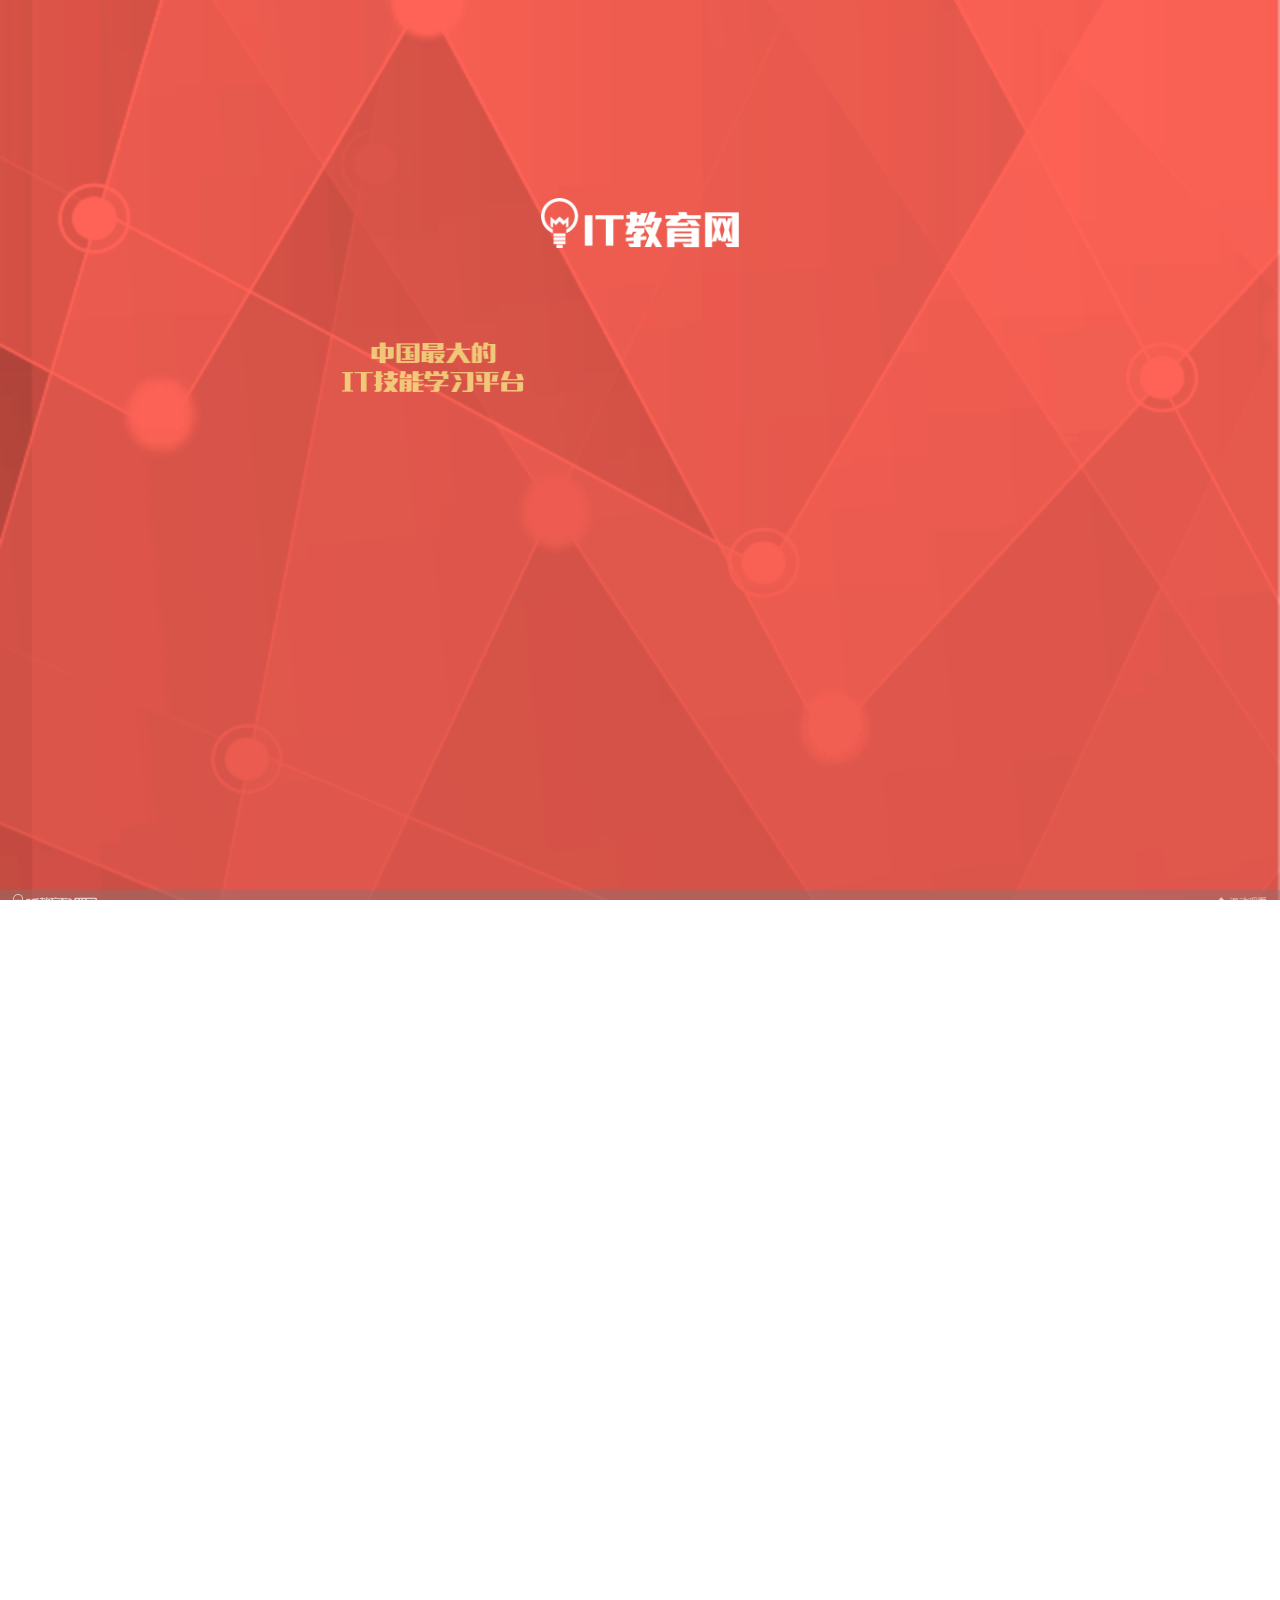
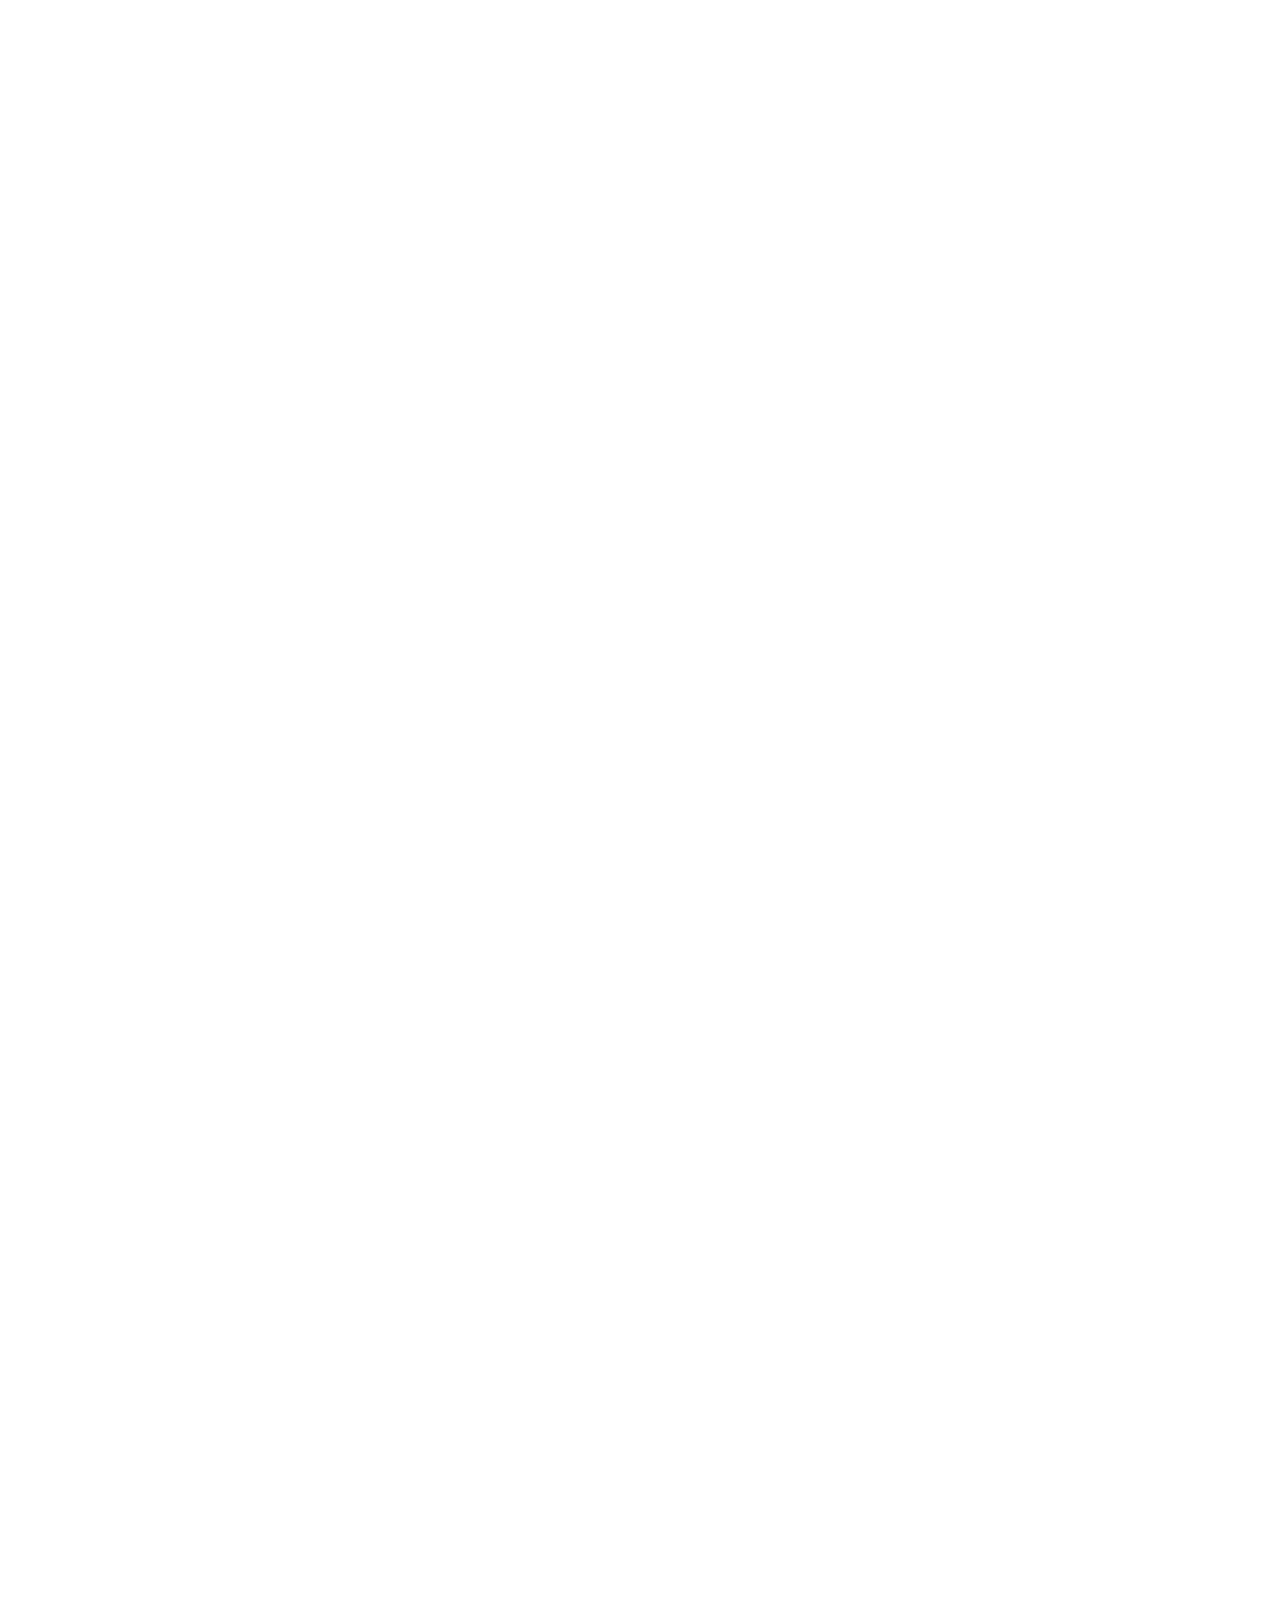
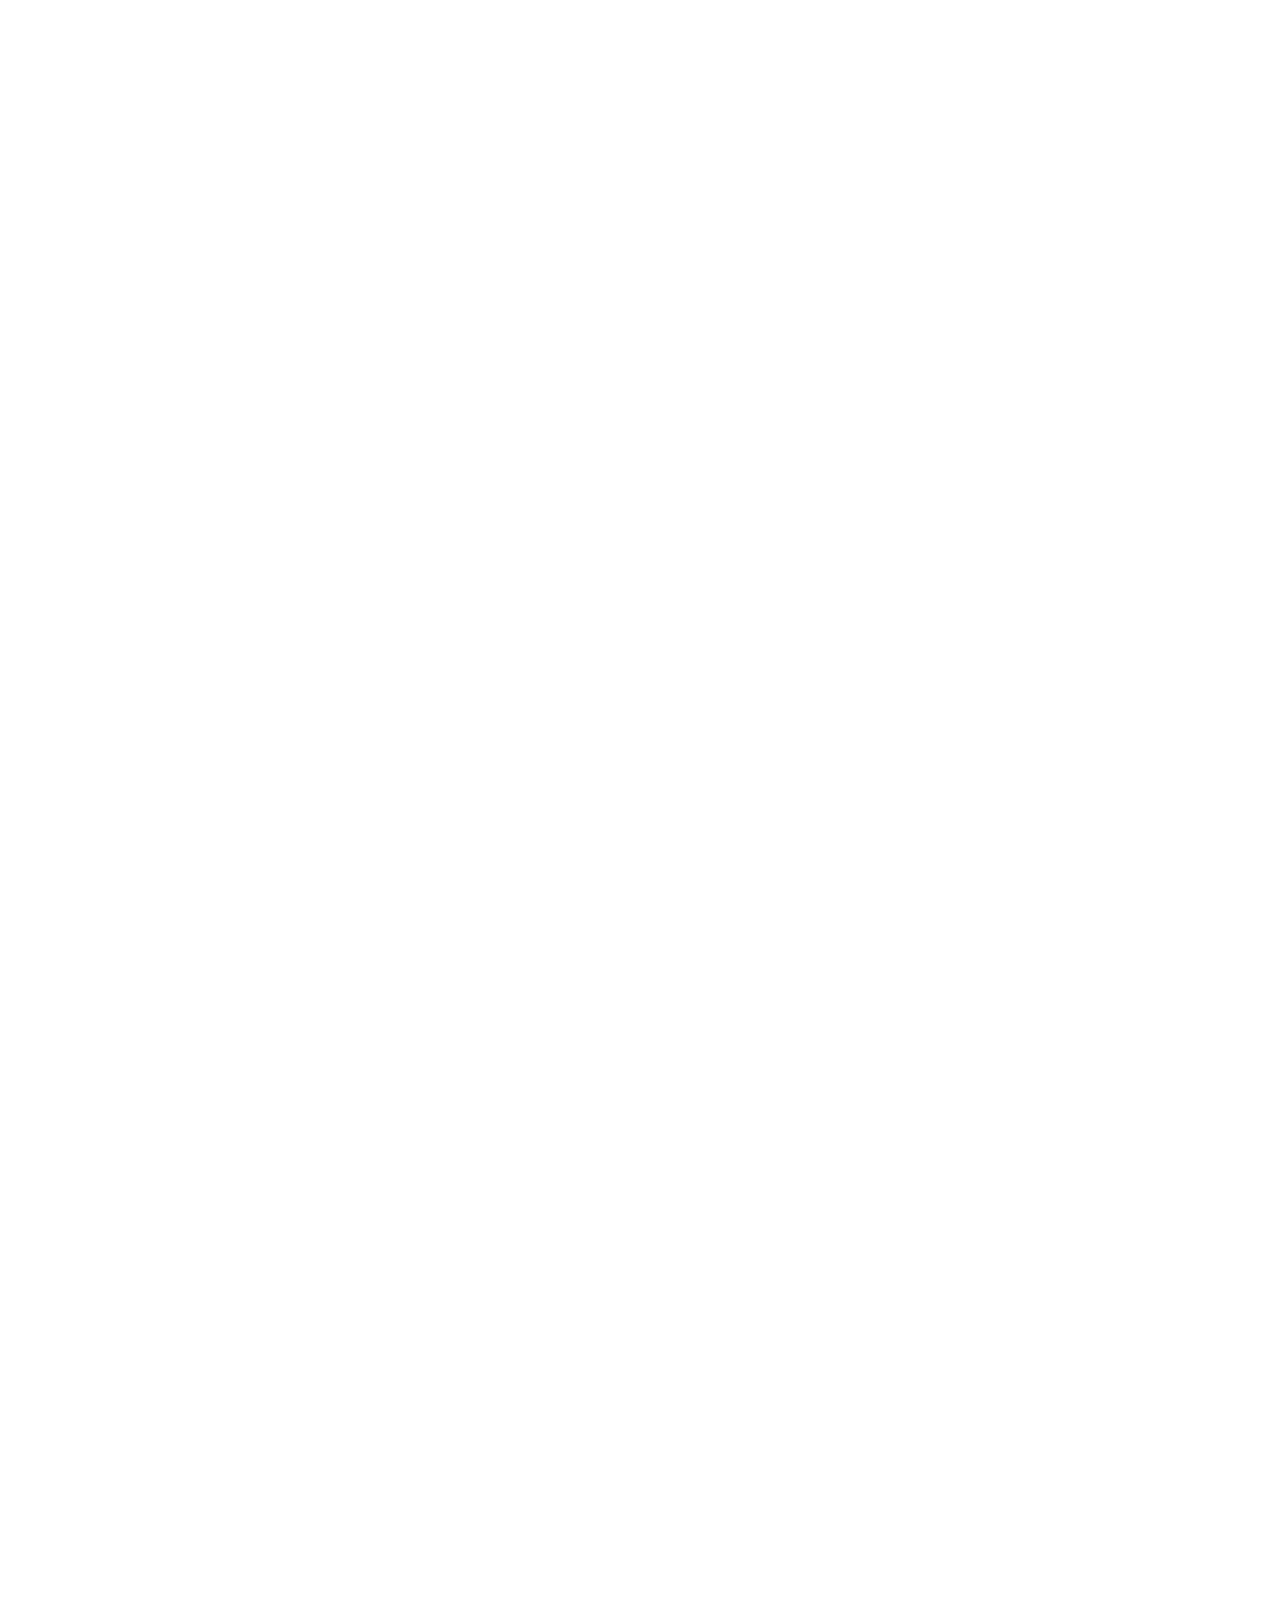
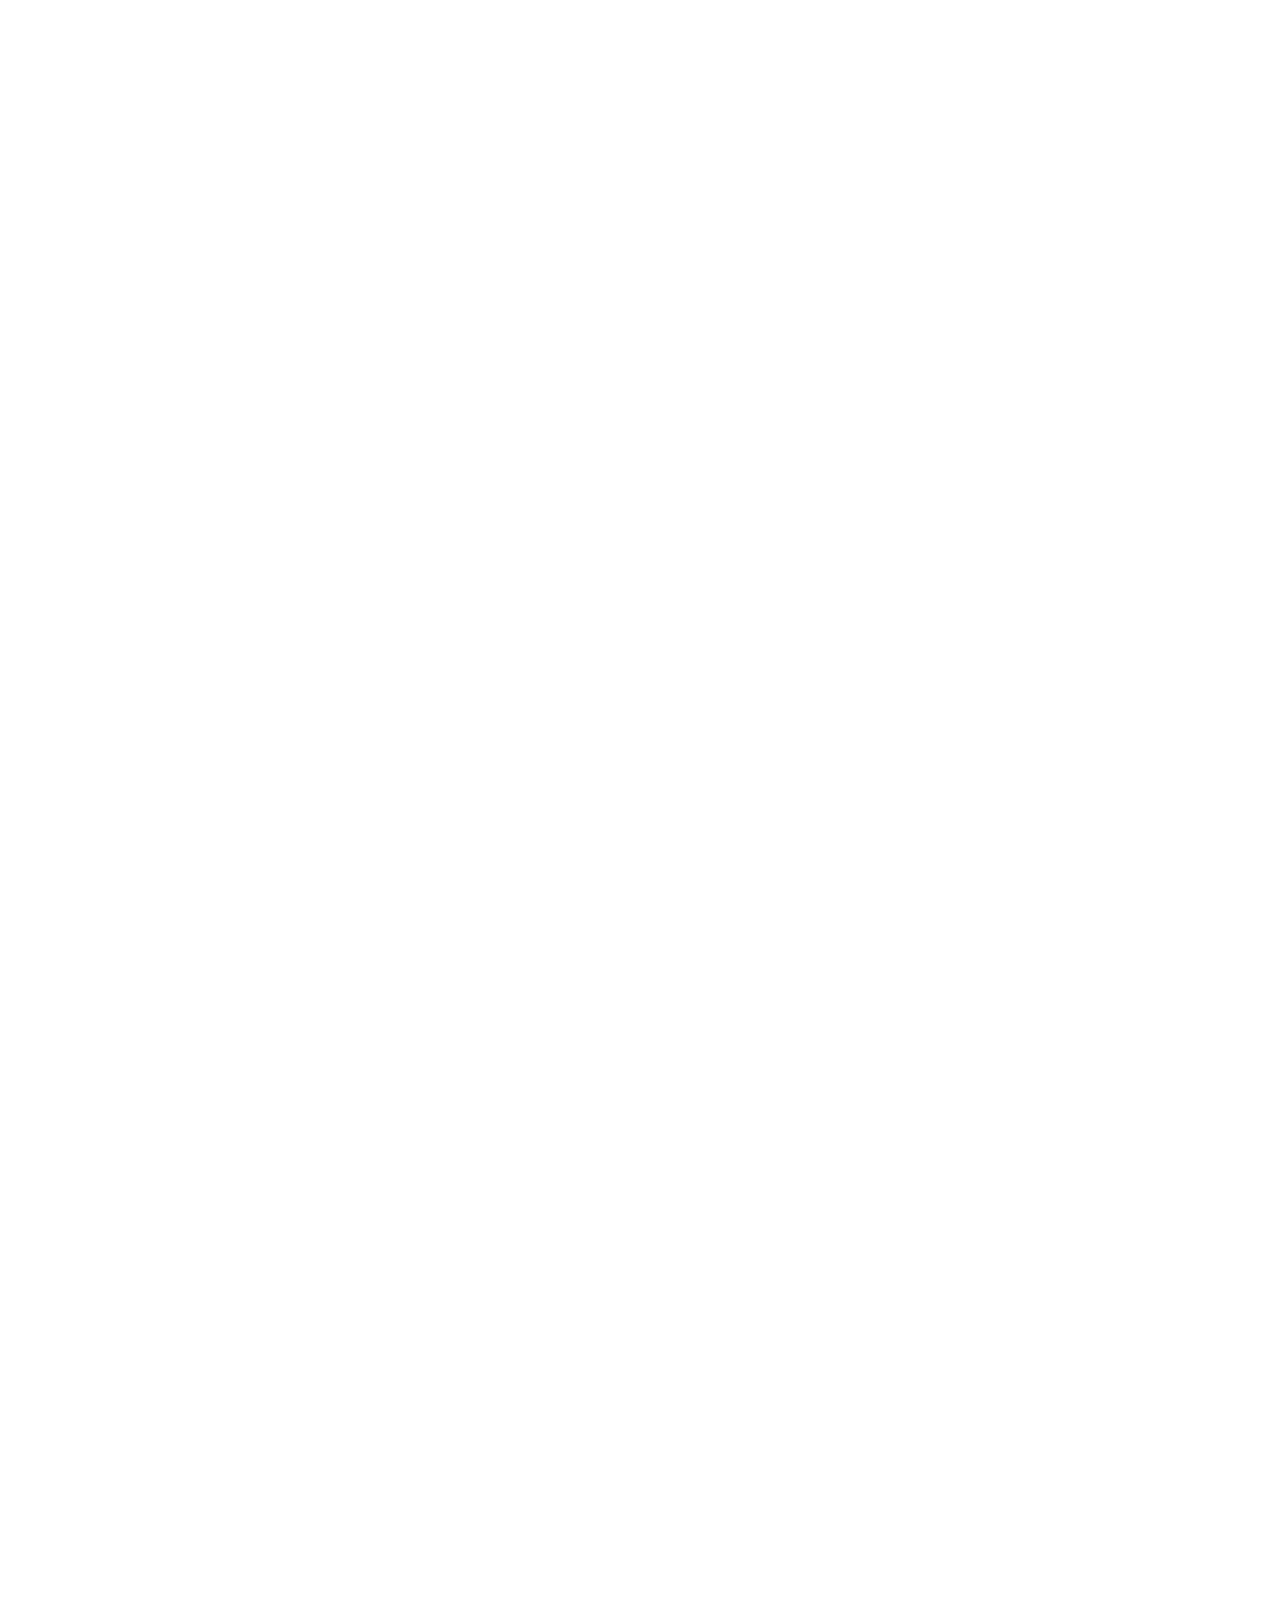
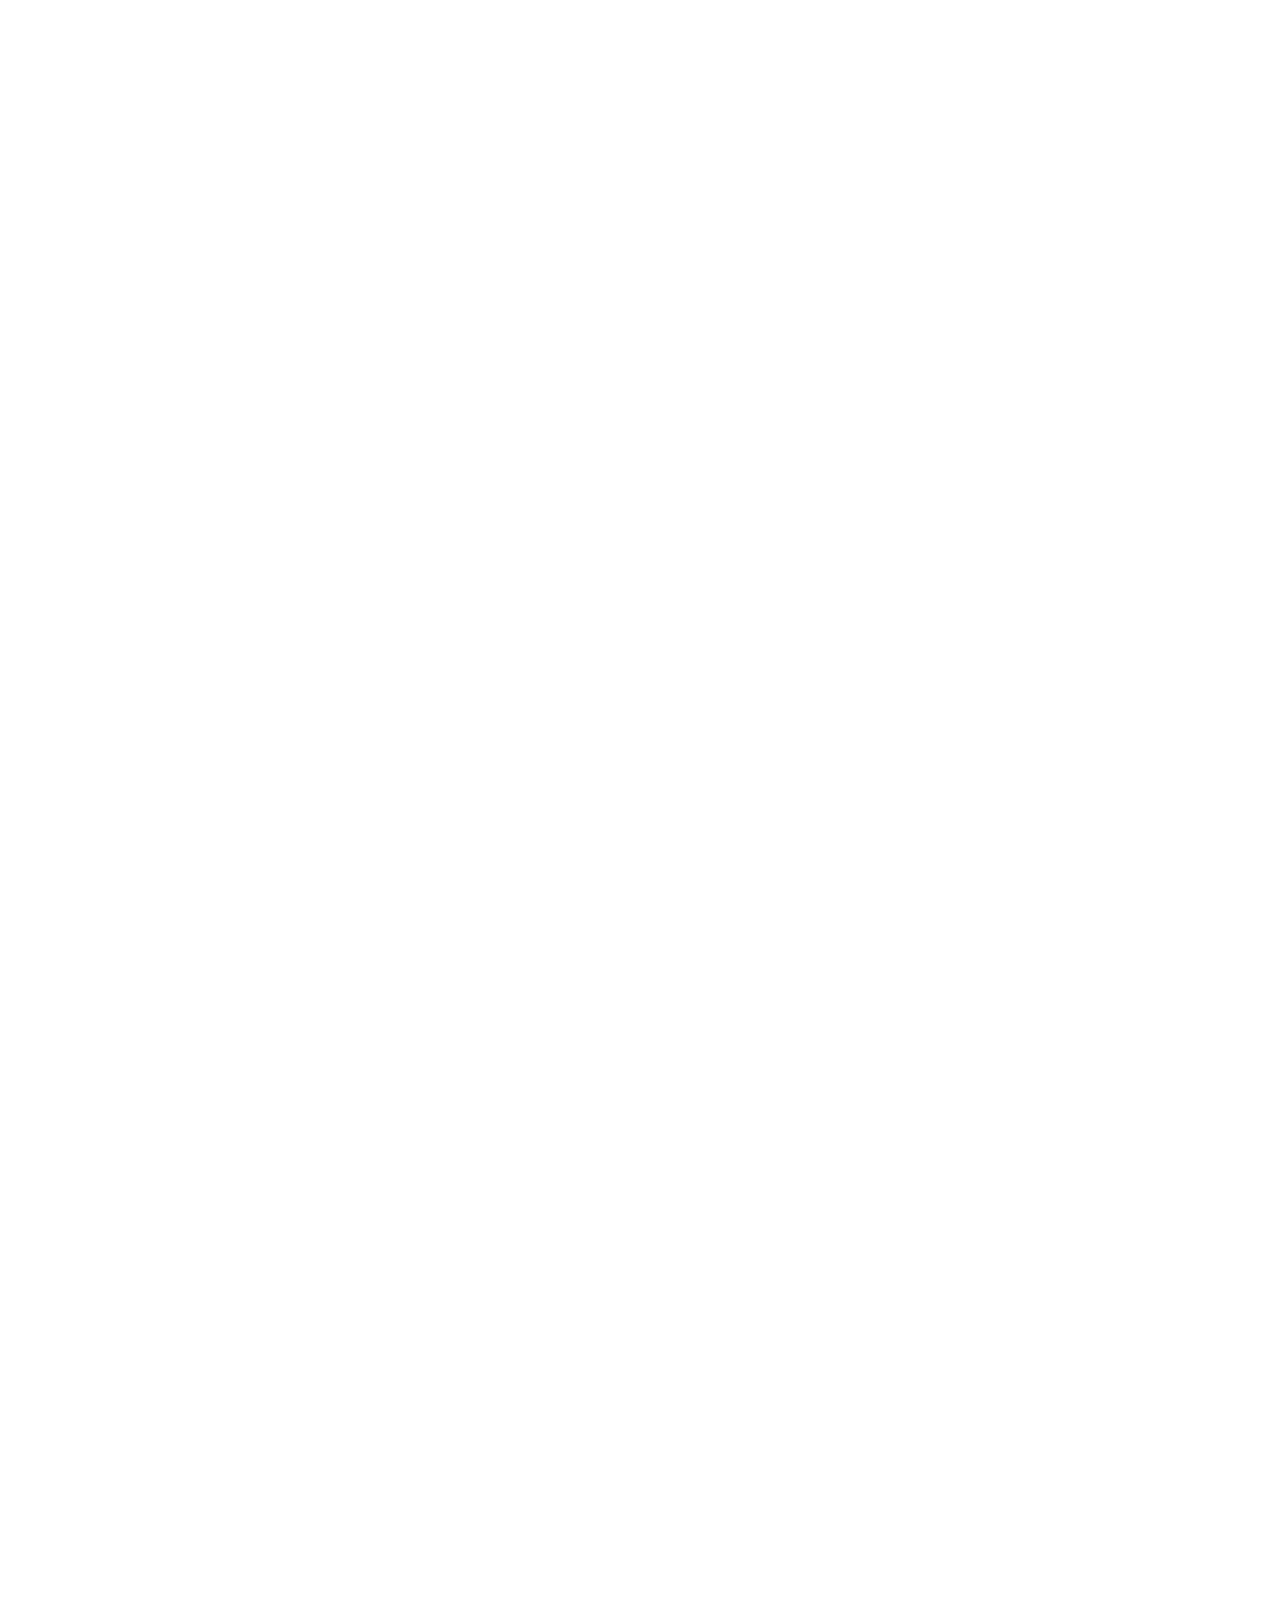
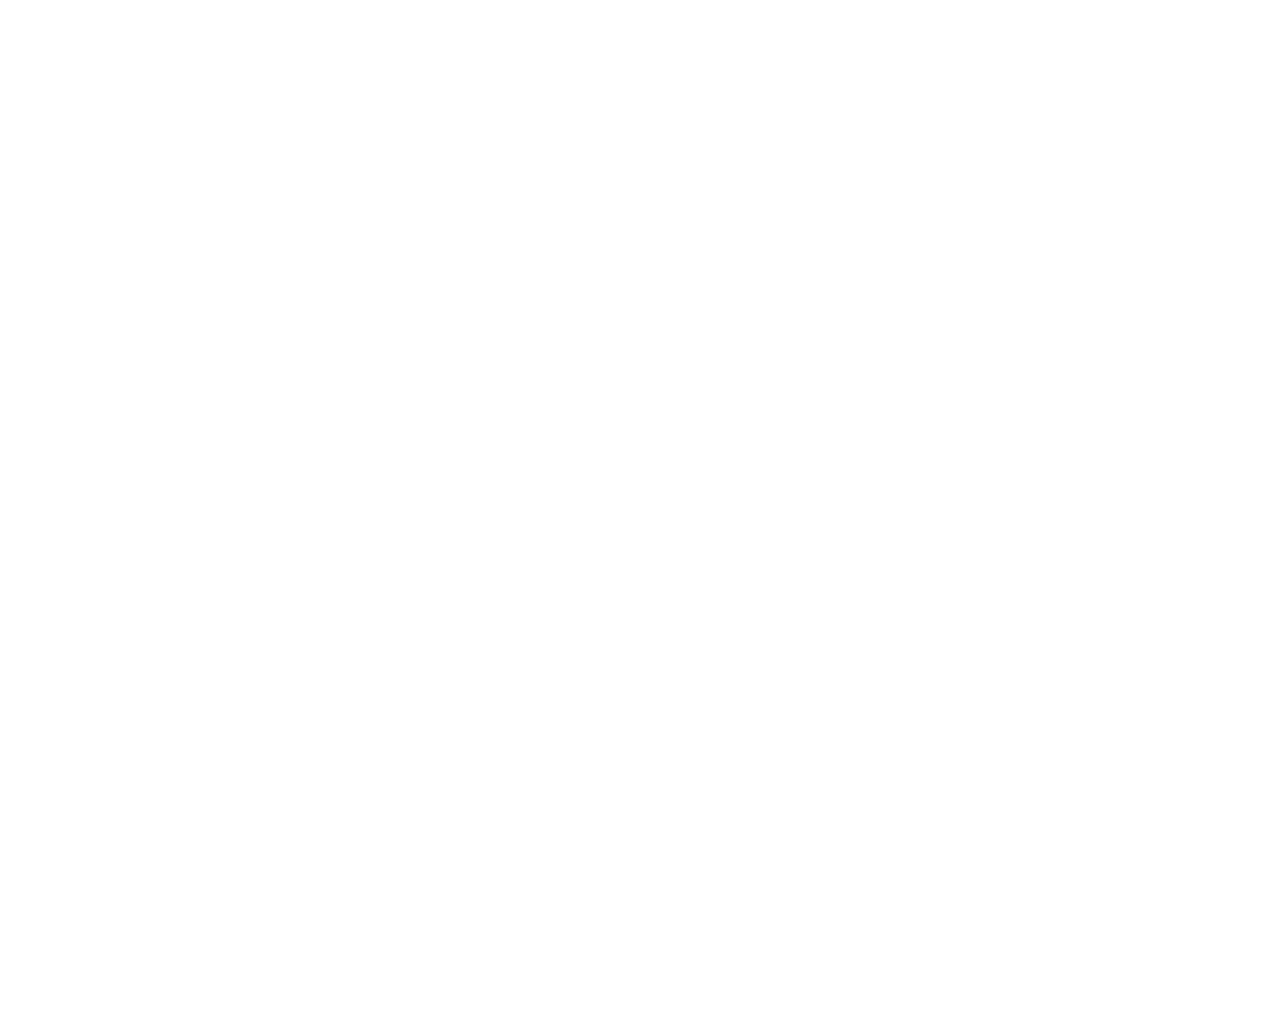
<file: WebAPP/index.html>
<!DOCTYPE html>
<html lang="en">
<head>
  <meta charset="UTF-8">
  <meta name="viewport" content="width=device-width,minimum-scale=1,maximum-scale=1">
  <title>All</title>
  <!-- 载入所有的组件资源 -->
  <script src="js/lib/jquery.js"></script>
  <script src="js/lib/jquery-ui.min.js"></script>
  <script src="js/lib/jquery.fullPage.js"></script>

  <!-- H5对象：进行内容管理-->
  <script src="js/H5.js"></script>
  <link rel="stylesheet" href="css/H5.css">

  <script src="js/H5_loading.js"></script>
  <link rel="stylesheet" href="css/H5_loading.css">

  <!-- 页面逻辑的样式-->
  <style type="text/css">
    body {
      margin: 0;
      padding: 0;
      font-family: "Microsoft Yahei";
    }

    .h5_component {
      background-size: 100% ;
      background-repeat: no-repeat;
    }
    .h5_page {
      background-image: url(img/page_bg.png);
      background-size: 100%;
      background-repeat: no-repeat;
    }

    .h5_page_face {
      background-image: url(img/face_bg.png);
      background-size: 100%;
      background-repeat: no-repeat;
    }

    .h5_component_name_slogan {
      animation: tremble 2s ease-in-out 2s infinite ;
      -moz-animation: tremble 2s ease-in-out 2s infinite ;
      -webkit-animation: tremble 2s ease-in-out 2s infinite ;
      -o-animation: tremble 2s ease-in-out 2s infinite ;
    }
    @keyframes tremble {
      0% {transform: rotate( 0deg );}
      5% {transform: rotate( 3deg );}
      10% {transform: rotate( -4deg );}
      15% {transform: rotate( 3deg );}
      20% {transform: rotate( -2deg );}
      25% {transform: rotate( 1deg );}
      30%{transform: rotate( -1deg );}
      70% {transform: rotate( 0deg );}
    }
    @-moz-keyframes tremble {
      0% {-moz-transform: rotate( 0deg );}
      5% {-moz-transform: rotate( 3deg );}
      10% {-moz-transform: rotate( -4deg );}
      15% {-moz-transform: rotate( 3deg );}
      20% {-moz-transform: rotate( -2deg );}
      25% {-moz-transform: rotate( 1deg );}
      30%{-moz-transform: rotate( -1deg );}
      70% {-moz-transform: rotate( 0deg );}
    }
    @-webkit-keyframes tremble {
      0% {-webkit-transform: rotate( 0deg );}
      5% {-webkit-transform: rotate( 3deg );}
      10% {-webkit-transform: rotate( -4deg );}
      15% {-webkit-transform: rotate( 3deg );}
      20% {-webkit-transform: rotate( -2deg );}
      25% {-webkit-transform: rotate( 1deg );}
      30%{-webkit-transform: rotate( -1deg );}
      70% {-webkit-transform: rotate( 0deg );}
    }
    @-o-keyframes tremble  {
      0% {-o-transform: rotate( 0deg );}
      5% {-o-transform: rotate( 3deg );}
      10% {-o-transform: rotate( -4deg );}
      15% {-o-transform: rotate( 3deg );}
      20% {-o-transform: rotate( -2deg );}
      25% {-o-transform: rotate( 1deg );}
      30%{-o-transform: rotate( -1deg );}
      70% {-o-transform: rotate( 0deg );}
    }

    .h5_component_name_back {
      animation: upDown 1.5s ease-in-out  infinite ;
      -moz-animation: upDown 1.5s ease-in-out  infinite ;
      -webkit-animation: upDown 1.5s ease-in-out  infinite ;
      -o-animation: upDown 1.5s ease-in-out  infinite ;
    }

    @keyframes upDown {
      0% {top: 30px}
      50% {top: 20px}
    }
    @-moz-keyframes upDown {
      0% {top: 30px}
      50% {top: 20px}
    }
    @-webkit-keyframes upDown {
      0% {top: 30px}
      50% {top: 20px}
    }
    @-o-keyframes upDown {
      0% {top: 30px}
      50% {top: 20px}
    }
    .h5_component_name_caption {
      background-image: url(img/page_caption_bg.png);
      width: 283px;
      height: 160px;
      text-align: center;
      line-height: 140px;
      font-size:  20px;
      color: #fff;
    }

  </style>


</head>
<body>

<div class="loading">

  <div class="double-bounce1"></div>
  <div class="double-bounce2"></div>

  <div id="rate">0%</div>

</div>

<!-- 加载H5组件相关资源 -->
<script>
  var res = ['Base', 'Bar', 'Bar_v', 'Point', 'Polyline',
    'Radar', 'Pie', 'Ring'];
  var html = [];
  for (s in res) {
    html.push('<script src="js/H5Component' + res[s] + '.js"><\/script>');
    html.push('<link rel="stylesheet" href="css/H5Component' + res[s] + '.css">');
  }
  document.write(html.join(''));
</script>
<!-- 主要逻辑 -->
<script>

  $(function () {
    var imgs = ['img/description_bg.png','img/face_bg.png','img/face_img_left.png','img/face_img_right.png',
      'img/face_logo.png','img/face_slogan.png','img/footer_logo.png','img/p1_people.png','img/page_bg.png',
      'img/page_caption_bg.png','img/slide_up.png','img/tail_back.png','img/tail_logo.png','img/tail_share.png','img/tail_slogan.png'];
    var h5 = new H5();
    h5.whenAddPage = function () {
      this.addComponent('footer',{
        bg: 'rgba(121,121,121,.5)',
        height: 39,
        css: {
          width: '100%',
          bottom: -30,
          opacity: 0,
          zIndex: 10,
          fontSize: 0
        },
        animateIn: { opacity: 1,bottom: 0},
        animateOut: { opacity: 0, bottom: -30},
        delay: 500
      }).addComponent('footer_logo',{
        bg: 'img/footer_logo.png',
        width: 167,
        height: 27,
        css: {
          bottom: -30,
          left: 13,
          zIndex: 99,
          opacity: 0
        },
        animateIn: { opacity: 1,bottom: 3},
        animateOut: { opacity: 0, bottom: -30},
        delay: 500
      }).addComponent('slide_up',{
        bg: 'img/slide_up.png',
        width: 99,
        height: 20,
        css: {
          bottom: -30,
          right: 13,
          zIndex: 99,
          opacity: 0
        },
        animateIn: { opacity: 1,bottom: 4},
        animateOut: { opacity: 0, bottom: -30},
        delay: 500
      })
    };
    h5
        .addPage('face')
        .addComponent('topic', {
          //text: '文本内容',
          width: 395,
          height: 130,
          bg: 'img/face_logo.png',
          center: true,
          css: {
            opacity: 0
          },
          animateIn: {top: '22%', opacity: 1},
          animateOut: {top: 0, opacity: 0}
        })
        .addComponent('slogan', {
          width: 365,
          height: 130,
          bg: 'img/face_slogan.png',
          //center: true,
          css: {
            opacity: 0,
            top: '38%',
            left: 0,
            'margin-left': -365/4
          },
          animateIn: {left: '50%', opacity: 1},
          animateOut: {left: 0, opacity: 0},
          delay: 500
        })
        .addComponent('face_img_left', {
          width: 345,
          height: 493,
          bg: 'img/face_img_left.png',
          css: {
            opacity: 0,
            left: -50,
            bottom: -50
          },
          animateIn: {opacity: 1, left: 0, bottom: 0},
          animateOut: {opacity: 0, left: -50, bottom: -50},
          delay: 1000
        })
        .addComponent('face_img_right', {
          width: 324,
          height: 449,
          bg: 'img/face_img_right.png',
          css: {
            opacity: 0,
            right: -50,
            bottom: -50
          },
          animateIn: {opacity: 1, right: 0, bottom: 0},
          animateOut: {opacity: 0, right: -50, bottom: -50},
          delay: 1000
        })
        .addPage()
        .addComponent('caption',{text:'核心理念'})
        .addComponent('text',{
          width: 500,
          height: 30,
          center: true,
          text: 'IT教育网=只学有用的',
          css: {
            opacity: 0,
            textAlign: 'center',
            color: 'red',
            fontSize: '26px'
          },
          animateIn: { opacity: 1 ,top: 120},
          animateOut: { opacity: 0,top: 240},
        })
        .addComponent('description',{
          width: 521,
          height: 335,
          center: true,
          bg: 'img/description_bg.png',
          css: {
            opacity: 0,
            top: 240,
            padding: '15px 10px 10px 10px',
            color: '#fff',
            fontSize: '15px',
            lineHeight: '18px',
            textAlign: 'justify',
            boxSizing: 'border-box'
          },
          text: '2013年，IT教育网的诞生引领中国IT职业从教育进入新时代；高质量实战课程、全新教学模式、实时互动学习，以领先优势打造行业品牌；迄今为止，IT教育网已成为中国规模最大、互动性最高的IT技能学习平台。',
          animateIn: { opacity: 1 ,top:200},
          animateOut: { opacity: 0,top:240},
          delay: 1000
        })
        .addComponent('people',{
          center: true,
          width: 515,
          height: 305,
          bg: 'img/p1_people.png',
          css: {
            bottom: 0,
            opacity: 0,
          },
          animateIn: { opacity: 1, bottom: 40},
          animateOut: { opacity: 0, bottom: 0},
          delay: 500
        })
        .addPage()
        .addComponent('caption',{
          text:'课程分布方向'
        })
        .addComponent('msg',{
          text: '前端开发课程占到40%',
          css: {
            width: '100%',
            textAlign: 'center',
            color: 'rgb(255,118,118)',
            top: 160,
            fontSize: 13,
            opacity: 0
          },
          animateIn: {opacity: 1},
          animateOut: {opacity: 0}
        })
        .addComponent('polyline',{
          type:'polyline',
          width: 530,
          height: 300,
          center: true,
          data: [
            {
              name: '前端开发',
              per: 0.4,
              color: '#ff7676'
            },
            {
              name: '移动开发',
              per: 0.2
            },
            {
              name: '后端开发',
              per: 0.3,
              color: '#00f'
            },
            {
              name: '图像处理',
              per: 0.1,
              color: '#ff7676'
            }
          ],
          css:{
            opacity: 0,
            top: 100
          },
          animateIn: {opacity: 1, top: 250},
          animateOut: {opacity: 0, top: 100}

        })
        .addPage()
        .addComponent('caption',{
          text:'移动开发课程资源'})
        .addComponent('pie',{
          type:'pie',
          width: 400,
          height: 400,
          data: [
            {
              name: 'Android',
              per: 0.51,
              color: '#ff7676'
            },
            {
              name: 'IOS',
              per: 0.25,
              color: '#5ddbd8'
            },
            {
              name: 'Cocos2d-x',
              per: 0.12,
              color: '#99c1ff'
            },
            {
              name: 'Unity-3D',
              per: 0.12,
              color: '#ffad69'
            }
          ],
          css: {
            top: 100,
            opacity: 0
          },
          animateIn: {opacity: 1,top:180},
          animateOut: {opacity: 0,top:100},
          delay: 500,
          center: true
        })
        .addComponent('msg',{
          text: '移动课程Android占到40%',
          css: {
            width: '100%',
            textAlign: 'center',
            color: 'rgb(255,118,118)',
            bottom: 90,
            fontSize: 13,
            opacity: 0
          },
          animateIn: {opacity: 1},
          animateOut: {opacity: 0}
        })
        .addPage()
        .addComponent('caption',{
          text:'前端开发课程'})
        .addComponent('msg',{
          text: '前端课程JavaSricpt占到40%',
          css: {
            width: '100%',
            textAlign: 'center',
            color: 'rgb(255,118,118)',
            bottom: 80,
            fontSize: 13,
            opacity: 0
          },
          animateIn: {opacity: 1},
          animateOut: {opacity: 0}
        })
        .addComponent('bar',{
          type: 'bar',
          //text: '文本内容',
          width: 350,
          height: 600,
          data: [
            //['A项', 0.4, 'green'],
            // ['B项', 0.2, 'yellow', 0, '-120%'],
            //['C项', 0.2, 'red', 0, '120%']
            {
              name:'JavaScript',
              per: .9,
              color: '#ff7676'
            },
            {
              name:'HTMl/CSS',
              per: 0.2,
            },
            {
              name:'CSS3',
              per: 0.1,

            },
            {
              name:'HTML5',
              per: 0.2,
            },{
              name:'jQuery',
              per: 0.35,
            },{
              name:'Bootstrap',
              per: 0.05,
            },{
              name:'AngularJs',
              per: 0.09,
            }
          ],
          css: {
            top: 100,
            /* left: '50%',
             marginLeft: -37.5,*/
            opacity: 0
          },
          center: true,
          animateIn: {opacity: 1,top:200},
          animateOut: {opacity: 0,top:100},

        })
        .addPage()
        .addComponent('caption',{
          text:'前端开发课程'})
        .addComponent('msg',{
          text: '前端课程JavaSricpt占到40%',
          css: {
            width: '100%',
            textAlign: 'center',
            color: 'rgb(255,118,118)',
            bottom: 80,
            fontSize: 13,
            opacity: 0
          },
          animateIn: {opacity: 1},
          animateOut: {opacity: 0}
        })
        .addComponent('bar_v',{
          type: 'bar_v',
          //text: '文本内容',
          width: 500,
          height: 300,
          data: [
            //['A项', 0.4, 'green'],
            // ['B项', 0.2, 'yellow', 0, '-120%'],
            //['C项', 0.2, 'red', 0, '120%']
            {
              name:'JavaScript',
              per: .9,
              color: '#ff7676'
            },
            {
              name:'HTMl/CSS',
              per: 0.2,
            },
            {
              name:'CSS3',
              per: 0.1,

            },
            {
              name:'HTML5',
              per: 0.2,
            },{
              name:'jQuery',
              per: 0.35,
            },{
              name:'Bootstrap',
              per: 0.05,
            },{
              name:'AngularJs',
              per: 0.09,
            }
          ],
          css: {
            top: 100,
            /* left: '50%',
             marginLeft: -37.5,*/
            opacity: 0
          },
          center: true,
          animateIn: {opacity: 1,top:200},
          animateOut: {opacity: 0,top:100},

        })
        .addPage()
        .addComponent('caption',{
          text:'后端开发课程'})
        .addComponent('radar', {
          type: 'radar',
          //text: '文本内容',
          width: 400,
          height: 400,
          data: [
            //['A项', 0.4, 'green'],
            // ['B项', 0.2, 'yellow', 0, '-120%'],
            //['C项', 0.2, 'red', 0, '120%']
            {
              name:'JS',
              per: .8,
              color: '#ff7676'
            },
            {
              name:'PHP',
              per: 0.2,
            },
            {
              name:'CSS3',
              per: 0.6,

            },
            {
              name:'HTML5',
              per: 0.5,
            },{
              name:'jQuery',
              per: 0.4,
            },{
              name:'Bootstrap',
              per: 0.2,
            },/*{
             name:'AngularJs',
             per: 0.09,
             }*/
          ],
          css: {
            top: 100,
            opacity: 0
          },
          animateIn: {opacity: 1,top:200},
          animateOut: {opacity: 0,top:100},
          center: true
        })
        .addPage()
        .addComponent('caption',{
          text:'课程报名人数过万'})
        .addComponent('ring-all',{
          type: 'ring',
          width: 300,
          height: 300,
          data: [
            {
              name:'总课程',
              per: .7,
              color: '#ff7676'
            }
          ],
          css: {
            top: 120, opacity: 0
          },
          animateIn: {opacity: 1},
          animateOut: {opacity: 0},
          center: true,
          delay: 500
        })
        .addComponent('ring-be',{
          type: 'ring',
          width: 140,
          height: 140,
          data: [
            {
              name:'后端开发',
              per: .3,
              color: 'darkorange'
            }
          ],
          css: {
            bottom: 110,left: 30, opacity: 0
          },
          animateIn: {opacity: 1},
          animateOut: {opacity: 0},
          delay: 500

        })
        .addComponent('ring-fe',{
          type: 'ring',
          width: 140,
          height: 140,
          data: [
            {
              name:'前端开发',
              per: .4,
              color: 'darkorange'
            }
          ],
          center: true,
          css: {
            bottom: 110, opacity: 0
          },
          animateIn: {opacity: 1},
          animateOut: {opacity: 0},
          delay: 500

        })
        .addComponent('ring-fe',{
          type: 'ring',
          width: 140,
          height: 140,
          data: [
            {
              name:'移动开发',
              per: .2,
              color: 'darkorange'
            }
          ],
          css: {
            bottom: 110,right:30, opacity: 0
          },
          animateIn: {opacity: 1},
          animateOut: {opacity: 0},
          delay: 500

        })
        .addComponent('ring-fe',{
          type: 'ring',
          width: 140,
          height: 140,
          data: [
            {
              name:'数据处理',
              per: .1,
              color: 'darkorange'
            }
          ],
          css: {
            bottom: 40,left: 80, opacity: 0
          },
          animateIn: {opacity: 1},
          animateOut: {opacity: 0},
          delay: 500

        })
        .addComponent('ring-fe',{
          type: 'ring',
          width: 140,
          height: 140,
          data: [
            {
              name:'图像处理  ',
              per: .1,
              color: 'darkorange'
            }
          ],
          css: {
            bottom: 40,right: 80, opacity: 0
          },
          animateIn: {opacity: 1},
          animateOut: {opacity: 0},
          delay: 500

        })
        .addComponent('msg',{
          text: '不同课程报名人数超过一万占比',
          css: {
            width: '100%',
            textAlign: 'center',
            color: 'rgb(255,118,118)',
            top: 300,
            fontSize: 13,
            opacity: 0
          },
          animateIn: {opacity: 1},
          animateOut: {opacity: 0},
          delay: 2000
        })
        .addPage()
        .addComponent('caption',{
          text:'课程难度分布',

        })
        .addComponent('point',{
          type: 'point',
          //text: '文本内容',
          width: 300,
          height: 300,
          data: [
            //['A项', 0.4, 'green'],
            // ['B项', 0.2, 'yellow', 0, '-120%'],
            //['C项', 0.2, 'red', 0, '120%']
            {
              name:'中级',
              per: 0.4,
              color: 'rgb(255,118,118)'
            },
            {
              name:'初级',
              per: 0.2,
              color: 'rgb(255, 163, 164)',
              left: 0,
              top: '-60%'
            },
            {
              name:'高级',
              per: 0.3,
              color: 'rgb(153, 193, 255)',
              left: '60%',
              top: '-100%'
            }
          ],
          css: {
            bottom: 100,
            opacity: 0
          },
          animateIn: { opacity: 1},
          animateOut: {opacity: 0},
          center: true
        })
        .addPage('tail')
        .addComponent('logo',{
          center: true,
          width: 422,
          height: 106,
          bg:'img/tail_logo.png',
          css: {
            top: 300,
            opacity: 0
          },
          animateIn: { opacity: 1,  top: 210},
          animateOut: { opacity: 0, top: 300},
        })
        .addComponent('slogan',{
          //center: true,
          width: 314,
          height: 46,
          bg: 'img/tail_slogan.png',
          css: {
            top: 280,
            marginLeft: -78.5,
            opacity: 0
          },
          animateIn: { opacity: 1,  left: '50%'},
          animateOut: { opacity: 0, left: 0},
          delay: 500
        })
        .addComponent('back',{
          center: true,
          width: 52,
          height: 50,
          bg: 'img/tail_back.png',
          css: {
            top: 30
          },
          onclick: function () {
            $.fn.fullpage.moveTo(1);
          }
        })
        .addComponent('share', {
          width: 128,
          height: 120,
          bg: 'img/tail_share.png',
          css: {
            top: '50%',
            right: '50%',
            opacity: 0
          },
          animateIn: { opacity: 1, top: 10, right: 10},
          animateOut: { opacity: 0, top: '50%', right: '50%'},
          delay: 1000
        })
        .loader(imgs);

  });

</script>
</body>
</html>
</file>
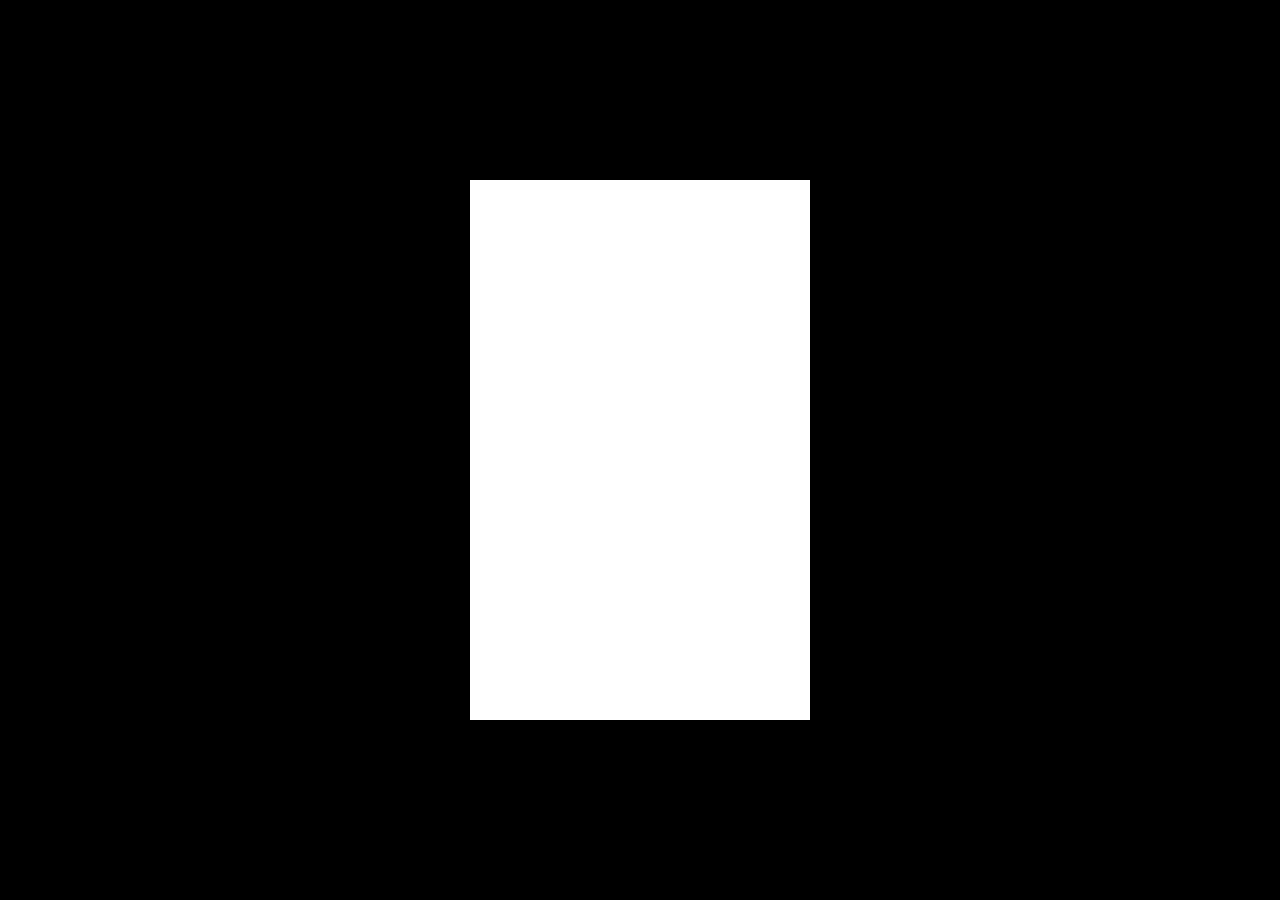
<file: WebAPP/test/test-H5ComponentBar.html>
<!DOCTYPE html>
<html lang="en">
<head>
  <meta charset="UTF-8">
  <title>Title</title>
  <style>
    body {
      margin: 0;
      padding: 0;
      background-color: #000;
      font-size: 12px;
    }

    .iphone {
      width: 340px;
      height: 540px;
      background-color: #fff;
      position: absolute;
      left: 50%;
      top: 50%;
      margin: -270px 0 0 -170px;
      overflow: hidden;
    }

  </style>
  <script src="../js/lib/jquery.js"></script>
  <script src="../js/H5ComponentBase.js"></script>
  <link rel="stylesheet" href="../css/H5ComponentBase.css">

  <!-- 引入柱图的资源 -->
  <script src="../js/H5ComponentBar.js"></script>
  <link rel="stylesheet" href="../css/H5ComponentBar.css">
</head>
<body>
<!-- 用于开发测试 H5ComponentBar 对象（柱图组件） -->

<div class="iphone"></div>

<script>
  var cfg = {
    type: 'bar',
    //text: '文本内容',
    width: 350,
    height: 600,
    data: [
      //['A项', 0.4, 'green'],
     // ['B项', 0.2, 'yellow', 0, '-120%'],
      //['C项', 0.2, 'red', 0, '120%']
      {
        name:'JavaScript',
        per: .9,
        color: '#ff7676'
      },
      {
        name:'HTMl/CSS',
        per: 0.2,
      },
      {
        name:'CSS3',
        per: 0.1,

      },
      {
        name:'HTML5',
        per: 0.2,
      },{
        name:'jQuery',
        per: 0.35,
      },{
        name:'Bootstrap',
        per: 0.05,
      },{
        name:'AngularJs',
        per: 0.09,
      }
    ],
    css: {
      top: 100,
      opacity: 0
    },
    animateIn: {opacity: 1,top:200},
    animateOut: {opacity: 0,top:100},
    center: true
  };
  var h5 = new H5ComponentBar('myBarComponent', cfg);
  $('.iphone').append(h5);
  var leave = true;
  $('body').click(function () {
    leave = !leave;
    $('.h5_component').trigger(leave ? 'onLeave' : 'onLoad');
  });

</script>
</body>
</html>
</file>
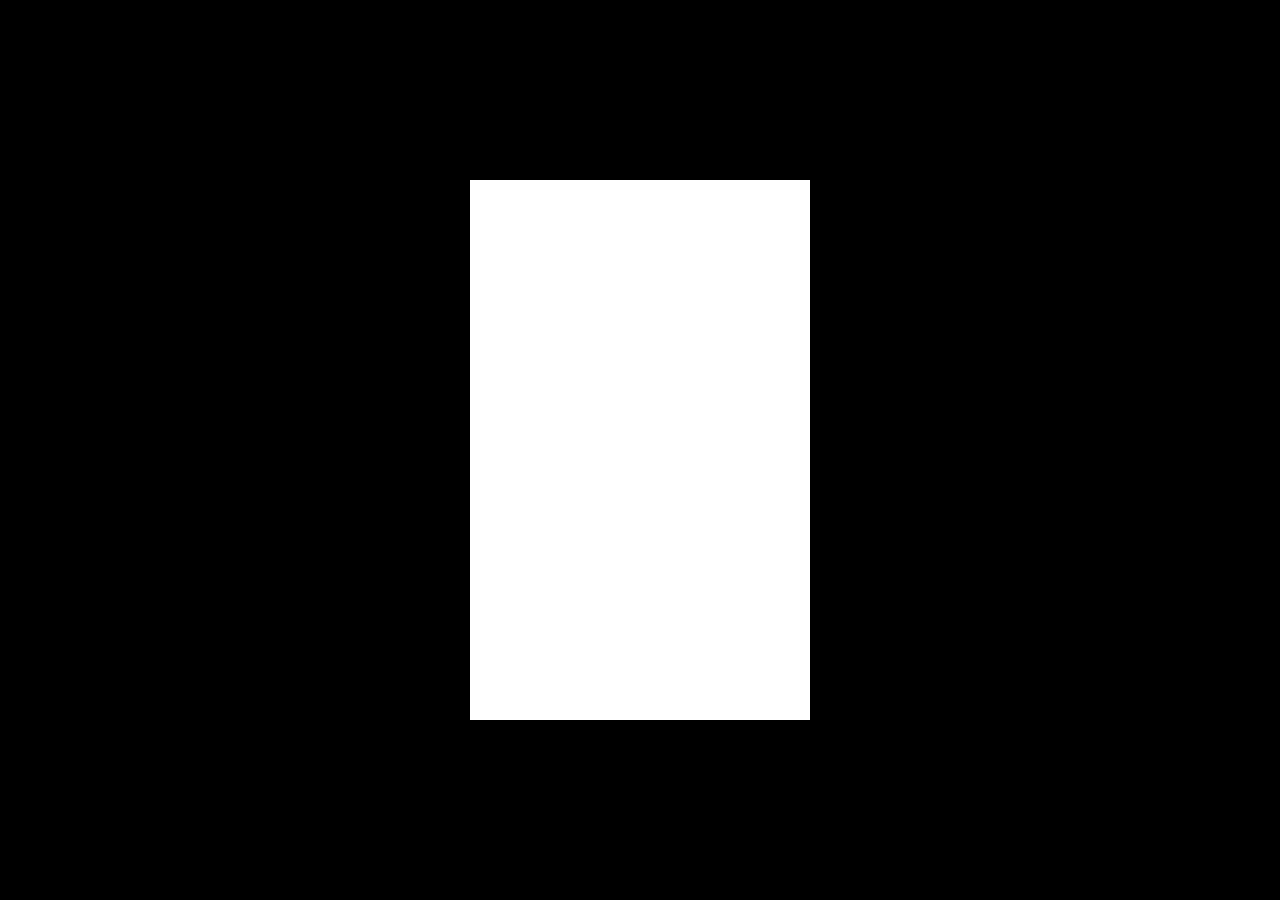
<file: WebAPP/test/test-H5ComponentBar_v.html>
<!DOCTYPE html>
<html lang="en">
<head>
  <meta charset="UTF-8">
  <title>Title</title>
  <style>
    body {
      margin: 0;
      padding: 0;
      background-color: #000;
      font-size: 12px;
    }

    .iphone {
      width: 340px;
      height: 540px;
      background-color: #fff;
      position: absolute;
      left: 50%;
      top: 50%;
      margin: -270px 0 0 -170px;
      overflow: hidden;
    }

  </style>
  <script src="../js/lib/jquery.js"></script>
  <script src="../js/H5ComponentBase.js"></script>
  <link rel="stylesheet" href="../css/H5ComponentBase.css">
  <script src="../js/H5ComponentBar.js"></script>
  <!-- 引入柱图的资源 -->
  <script src="../js/H5ComponentBar_v.js"></script>
  <link rel="stylesheet" href="../css/H5ComponentBar_v.css">
</head>
<body>
<!-- 用于开发测试 H5ComponentPoint 对象（垂直柱图组件） -->

<div class="iphone"></div>

<script>
  var cfg = {
    type: 'bar_v',
    //text: '文本内容',
    width: 600,
    height: 350,
    data: [
      {
        name:'JavaScript',
        per: .9,
        color: '#ff7676'
      },
      {
        name:'HTMl/CSS',
        per: 0.2,
      },
      {
        name:'CSS3',
        per: 0.1,

      },
      {
        name:'HTML5',
        per: 0.2,
      },{
        name:'jQuery',
        per: 0.35,
      },{
        name:'Bootstrap',
        per: 0.05,
      },{
        name:'AngularJs',
        per: 0.09,
      }
    ],
    css: {
      top: 100,
      opacity: 0
    },
    animateIn: {opacity: 1,top:200},
    animateOut: {opacity: 0,top:100},
    center: true
  };
  var h5 = new H5ComponentBar_v('myBarComponent', cfg);
  $('.iphone').append(h5);
  var leave = true;
  $('body').click(function () {
    leave = !leave;
    $('.h5_component').trigger(leave ? 'onLeave' : 'onLoad');
  });

</script>
</body>
</html>
</file>
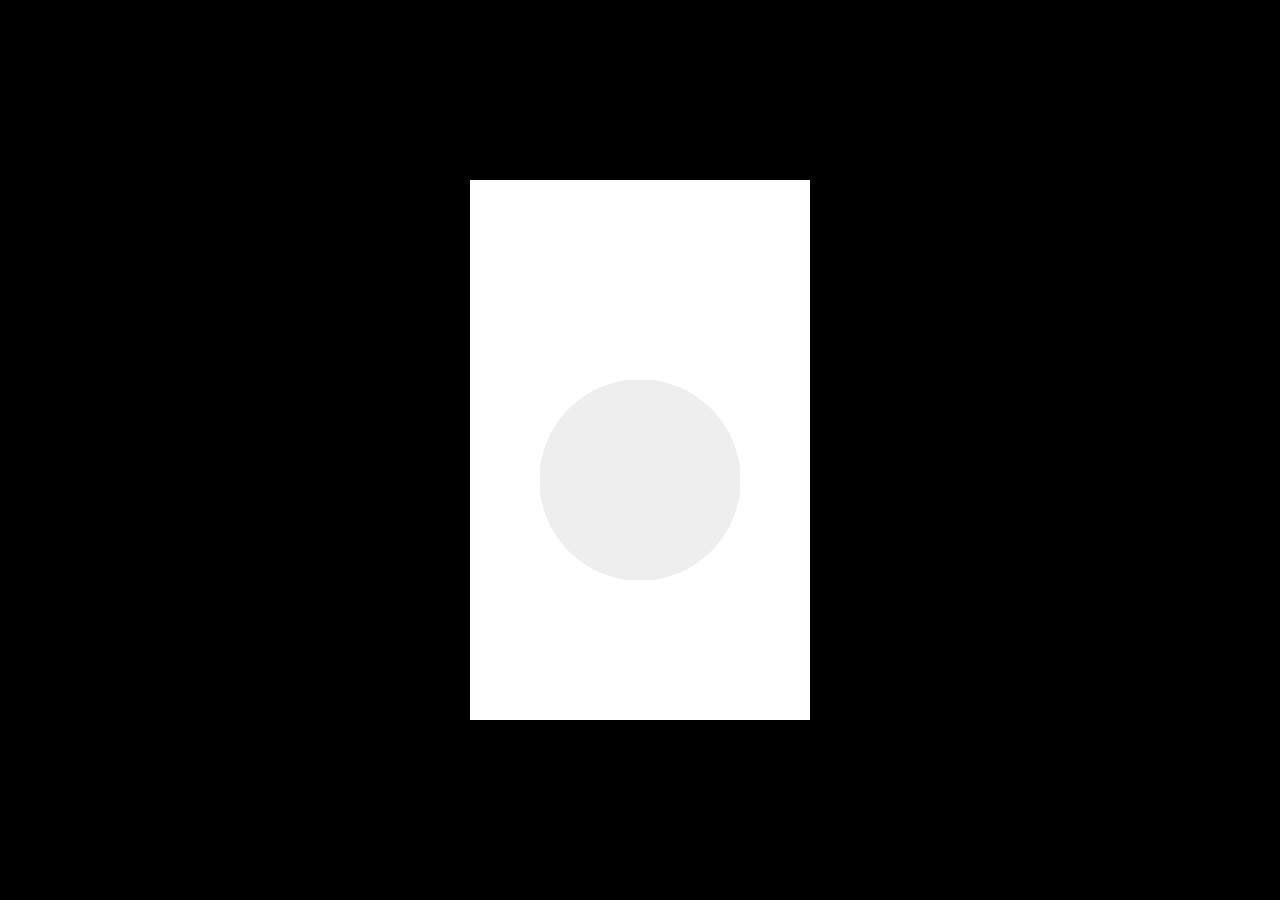
<file: WebAPP/test/test-H5ComponentPie.html>
<!DOCTYPE html>
<html lang="en">
<head>
  <meta charset="UTF-8">
  <title>Title</title>
  <style>
    body {
      margin: 0;
      padding: 0;
      background-color: #000;
      font-size: 12px;
    }

    .iphone {
      width: 340px;
      height: 540px;
      background-color: #fff;
      position: absolute;
      left: 50%;
      top: 50%;
      margin: -270px 0 0 -170px;
      overflow: hidden;
    }

  </style>
  <script src="../js/lib/jquery.js"></script>
  <script src="../js/H5ComponentBase.js"></script>
  <link rel="stylesheet" href="../css/H5ComponentBase.css">

  <!-- 引入饼图的资源 -->
  <script src="../js/H5ComponentPie.js"></script>
  <link rel="stylesheet" href="../css/H5ComponentPie.css">
</head>
<body>
<!-- 用于开发测试 H5ComponentPie 对象（饼图组件） -->

<div class="iphone"></div>

<script>
  var cfg = {
    type: 'pie',
    //text: '文本内容',
    width: 400,
    height: 400,
    data: [
      //['A项', 0.4, 'green'],
     // ['B项', 0.2, 'yellow', 0, '-120%'],
      //['C项', 0.2, 'red', 0, '120%']
      {
        name:'JS',
        per: 0.48,
        color: '#ff7676'
      },
      {
        name:'PHP',
        per: 0.4,
      },
      {
        name:'CSS3',
        per: 0.01,

      },
      {
        name:'HTML5',
        per: 0.01,
      },{
        name:'jQuery',
        per: 0.11,
      }/*,{
        name:'Bootstrap',
        per: 0.05,
      },{
        name:'AngularJs',
        per: 0.09,
      }*/
    ],
    css: {
      top: 200,
      //opacity: 0
    },
    /*animateIn: {opacity: 1,top:200},
    animateOut: {opacity: 0,top:100},*/
    center: true
  };
  var h5 = new H5ComponentPie('myPieComponent', cfg);
  $('.iphone').append(h5);
  var leave = true;
  $('body').click(function () {
    leave = !leave;
    $('.h5_component').trigger(leave ? 'onLeave' : 'onLoad');
  });
  $('body').click();

</script>
</body>
</html>
</file>
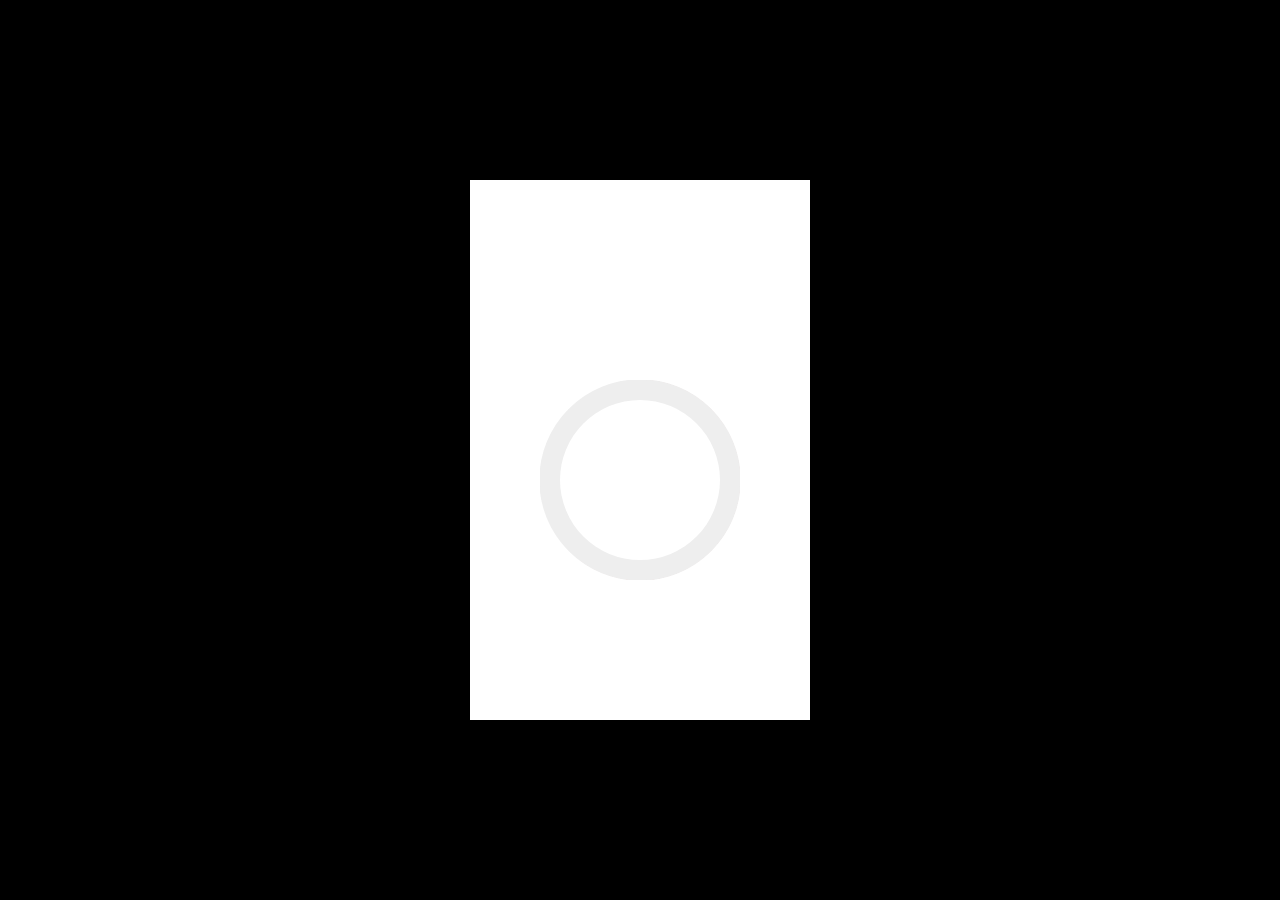
<file: WebAPP/test/test-H5ComponentRing.html>
<!DOCTYPE html>
<html lang="en">
<head>
  <meta charset="UTF-8">
  <title>Title</title>
  <style>
    body {
      margin: 0;
      padding: 0;
      background-color: #000;
      font-size: 12px;
    }

    .iphone {
      width: 340px;
      height: 540px;
      background-color: #fff;
      position: absolute;
      left: 50%;
      top: 50%;
      margin: -270px 0 0 -170px;
      overflow: hidden;
    }

  </style>
  <script src="../js/lib/jquery.js"></script>
  <script src="../js/H5ComponentBase.js"></script>
  <link rel="stylesheet" href="../css/H5ComponentBase.css">
  <script src="../js/H5ComponentPie.js"></script>
  <link rel="stylesheet" href="../css/H5ComponentPie.css">
  <!-- 引入环图的资源 -->
  <script src="../js/H5ComponentRing.js"></script>
  <link rel="stylesheet" href="../css/H5ComponentRing.css">
</head>
<body>
<!-- 用于开发测试 H5ComponentPie 对象（饼图组件） -->

<div class="iphone"></div>

<script>
  var cfg = {
    type: 'ring',
    //text: '文本内容',
    width: 400,
    height: 400,
    data: [
      //['A项', 0.4, 'green'],
     // ['B项', 0.2, 'yellow', 0, '-120%'],
      //['C项', 0.2, 'red', 0, '120%']
      {
        name:'JS',
        per: .6,
        color: '#ff7676'
      }
    ],
    css: {
      top: 200,
      //opacity: 0
    },
    /*animateIn: {opacity: 1,top:200},
    animateOut: {opacity: 0,top:100},*/
    center: true
  };
  var h5 = new H5ComponentRing('myPieComponent', cfg);
  $('.iphone').append(h5);
  var leave = true;
  $('body').click(function () {
    leave = !leave;
    $('.h5_component').trigger(leave ? 'onLeave' : 'onLoad');
  });

</script>
</body>
</html>
</file>
<file: WebAPP/css/H5.css>
/** H5对象的全局样式**/
.h5{
   // height: 100%;
}
.h5_page {
    position: relative;
    width: 100%;
    background-color: #ddd;
    background-size: 100%;
    background-repeat: no-repeat;
}
</file>
<file: WebAPP/css/H5_loading.css>
/*loading动画样式*/
body{
    position: fixed;
    width: 100%;
    height: 100%;
}
.loading {
    width: 60px;
    height: 60px;
    position: relative;
    margin: -30px auto;
    top: 50%
}

.double-bounce1,.double-bounce2 {
    width:100%;
    height: 100%;
    border-radius: 50%;
    background-color: #0062e0;
    position: absolute;
    opacity: 0.6;
    -webkit-opacity: 0.6;

}
.double-bounce1 {
    -webkit-animation: bounce 2s infinite  ease-in-out;
}
.double-bounce2 {
    -webkit-animation: bounce2 2s infinite  ease-in-out;
}
.loading #rate {
    font-size: 9px;
    width: 100%;
    text-align: center;
    height: 20px;
    line-height: 20px;
    position: absolute;
    top: 100%;
    color: #0062e0;
}

@-webkit-keyframes bounce  {
    0%,100%{
        transform: scale(0);
    }

    50%{ transform: scale(1)}
}
@-webkit-keyframes bounce2  {
    0%,100%{
        transform: scale(1);
    }

    50%{ transform: scale(0)}
}
</file>
<file: WebAPP/css/H5ComponentBase.css>
/*基本图文组件样式*/
.h5_component {
    background-size: 100%;
    background-repeat: no-repeat;
    position: absolute;

}
</file>
<file: WebAPP/css/H5ComponentBar.css>
/*柱图组件样式*/
.h5_component_bar {

}
.h5_component_bar .line {
    position: relative;
    height: 15px;
    font-size: 12px;
    line-height: 15px;
    margin-bottom: 15px;
}
.h5_component_bar .line>div {
    height: 15px;
    margin-right: 5px;
}
.h5_component_bar .name {
    width: 60px;
    color: #000;
    line-height: 15px;
    position: absolute;
    left: -65px;
    text-align: center;
}

.h5_component_bar .rate {
    position: relative;

}

.h5_component_bar .rate .bg {
    border-radius: 3px;
    background-color: #99c0ff;
    width: 0;
    height: 100%;
    position: absolute;
    top: 0;
    left: 0;

}
.h5_component_bar_load .rate .bg {
    transition:all 1s 0.5s;
    -moz-transition:all 1s 0.5s; /* Firefox 4 */
    -webkit-transition:all 1s 0.5s; /* Safari and Chrome */
    -o-transition:all 1s 0.5s;
    width: 100%;
}
.h5_component_bar_leave .rate .bg {
    width: 0;
}
.h5_component_bar .per {
    position: absolute;
    right: -20px;
    top: 0;
    width: 20px;
    color: #99c0ff;
    opacity: 0;
}
.h5_component_bar_load .per{
    transition:all 1s 1.5s;
    -moz-transition:all 1s 1.5s; /* Firefox 4 */
    -webkit-transition:all 1s 1.5s; /* Safari and Chrome */
    -o-transition:all 1s 1.5s;
    opacity:  1;
}

.h5_component_bar_leave .per{
    opacity: 0;
}
</file>
<file: WebAPP/css/H5ComponentBar_v.css>
/*垂直柱图组件样式*/
.h5_component_bar_v {

}
.h5_component_bar_v .line {
   display: inline-block;
    position: relative;
    font-size: 10px;
    line-height: 15px;
    margin: 0 10px;
}

.h5_component_bar_v .name {
    padding: 0 2px;
    box-sizing: border-box;
    color: #000;
    position: absolute;
    top: 100%;
    text-align: center;
    word-wrap:break-word;
}

.h5_component_bar_v .rate {
    position: absolute;
    bottom: 0;
    left: 0;
}

.h5_component_bar_v .rate .bg {
    border-radius: 3px;
    background-color: #99c0ff;
    width: 100%;
    height: 0;
    position: absolute;
    bottom: 0;
    left: 0;

}
.h5_component_bar_v_load .rate .bg {
    transition:all 1s 0.5s;
    -moz-transition:all 1s 0.5s; /* Firefox 4 */
    -webkit-transition:all 1s 0.5s; /* Safari and Chrome */
    -o-transition:all 1s 0.5s;
    height: 100%;
}
.h5_component_bar_v_leave .rate .bg {
    height: 0;
}
.h5_component_bar_v .per {
    position: absolute;
    top: -10px;
    text-align: center;
    color: #99c0ff;
    opacity: 0;
}
.h5_component_bar_v_load .per{
    transition:all 1s 1.5s;
    -moz-transition:all 1s 1.5s; /* Firefox 4 */
    -webkit-transition:all 1s 1.5s; /* Safari and Chrome */
    -o-transition:all 1s 1.5s;
    opacity:  1;
}

.h5_component_bar_v_leave .per{
    opacity: 0;
}
</file>
<file: WebAPP/css/H5ComponentPie.css>
/*饼图组件样式*/
.h5_component_pie {
    font-family: "Microsoft YaHei";
}

.h5_component_pie canvas {
    position: absolute;
    left: 0;
    top: 0;
    width: 100%;
    height: 100%;
}

.h5_component_pie .text {
    text-align: center;
    position: absolute;
    font-size: 12px;
   -webkit-opacity: 0;
    opacity: 0;
    transition:all 1s;
    -moz-transition:all 1s ; /* Firefox 4 */
    -webkit-transition:all 1s; /* Safari and Chrome */
    -o-transition:all 1s;
    z-index: 99;
    height: 24px;
}
</file>
<file: WebAPP/css/H5ComponentRing.css>
/*环图组件样式*/
.h5_component_ring {
    font-family: "Microsoft YaHei";
}

.h5_component_ring canvas {
    position: absolute;
    left: 0;
    top: 0;
    width: 100%;
    height: 100%;
}

.h5_component_ring .text {
    text-align: center;
    position: absolute;
    font-size: 12px;
    line-height: 15px;
   -webkit-opacity: 0;
    opacity: 0;
    transition:all 0.5s;
    -moz-transition:all 0.5s ; /* Firefox 4 */
    -webkit-transition:all 0.5s; /* Safari and Chrome */
    -o-transition:all 0.5s;
    width: 100%;
    top: 50%;
    margin-top: -12px;
    height: 30px;
}

.h5_component_ring .mark {
    width: 80%;
    height: 80%;
    position: absolute;
    z-index: 99;
    background-color: white;
    border-radius: 50%;
    left: 10%;
    top: 10%;
}
</file>
